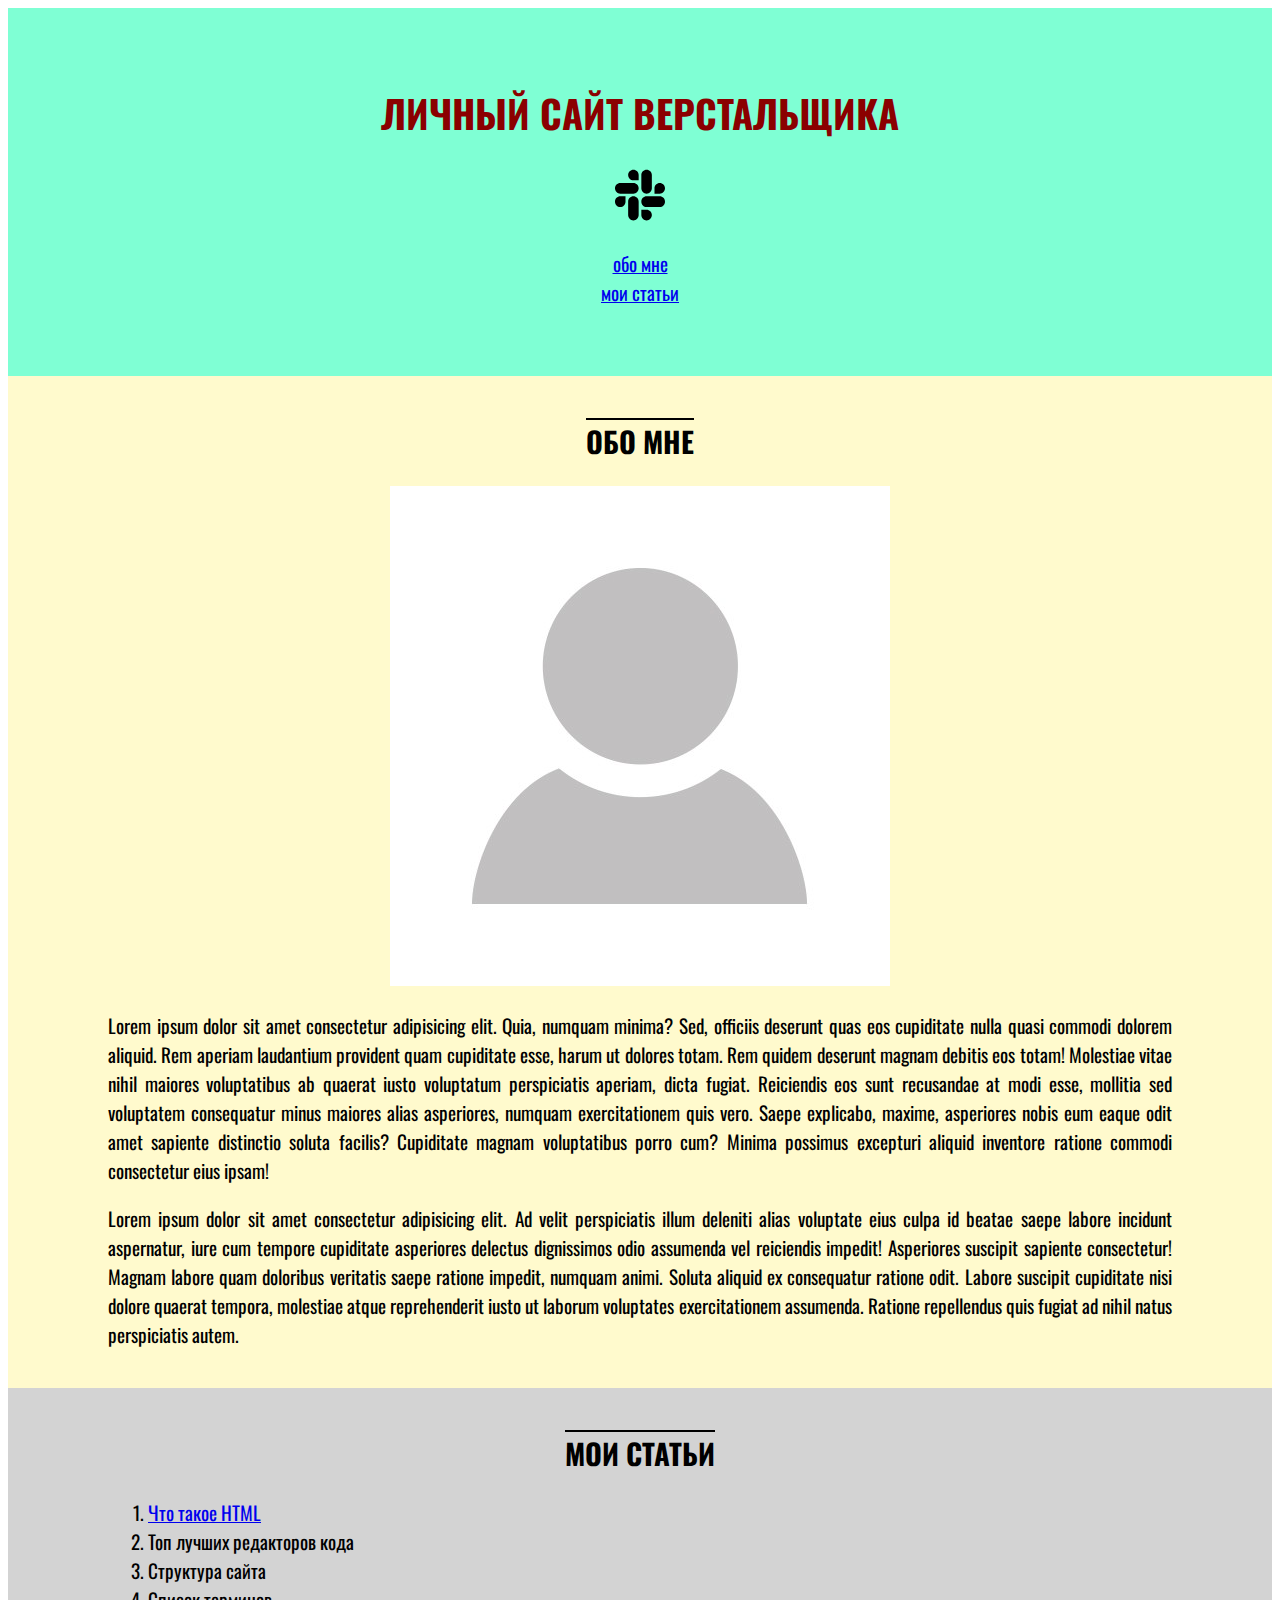
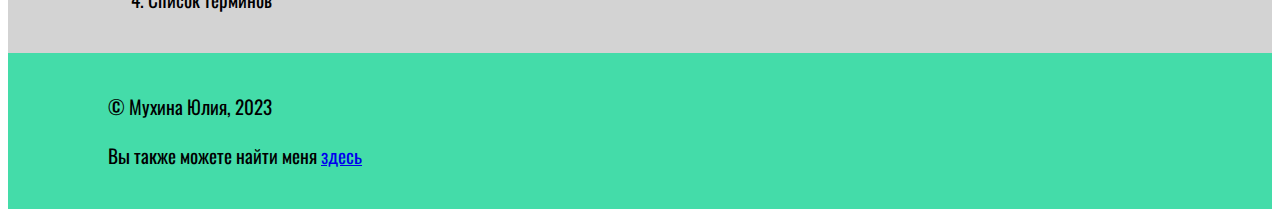
<file: index.html>
<!DOCTYPE html>
<html lang="ru">

<head>
  <meta charset="UTF-8">
  <meta http-equiv="X-UA-Compatible" content="IE=edge">
  <meta name="viewport" content="width=device-width, initial-scale=1.0">
  <title>Проект</title>
  <link rel="preconnect" href="https://fonts.googleapis.com">
  <link rel="preconnect" href="https://fonts.gstatic.com" crossorigin>
  <link href="https://fonts.googleapis.com/css2?family=Oswald:wght@200;300;400;500;600;700&display=swap"
    rel="stylesheet">

  <link rel="stylesheet" href="css/style.css">
</head>

<body>
  <header>
    <h1>Личный сайт верстальщика</h1>
    <img width="50px" src="img/slack.svg" alt="логотип">
    <nav>
      <ul class="main-menu">
        <li>
          <a href="#about">обо мне</a>
        </li>
        <li>
          <a href="#articles">мои статьи</a>
        </li>
      </ul>
    </nav>
  </header>
  <main>
    <section class="about" id="about">
      <h2>Обо мне</h2>
      <a href="img/avatar.jpg" download><img src="img/avatar.jpg" alt="аватар"></a>
      <p class="about-text">Lorem ipsum dolor sit amet consectetur adipisicing elit. Quia, numquam minima? Sed, officiis
        deserunt quas eos cupiditate nulla quasi commodi dolorem aliquid. Rem aperiam laudantium provident quam
        cupiditate esse, harum ut dolores totam. Rem quidem deserunt magnam debitis eos totam! Molestiae vitae nihil
        maiores voluptatibus ab quaerat iusto voluptatum perspiciatis aperiam, dicta fugiat. Reiciendis eos sunt
        recusandae at modi esse, mollitia sed voluptatem consequatur minus maiores alias asperiores, numquam
        exercitationem quis vero. Saepe explicabo, maxime, asperiores nobis eum eaque odit amet sapiente distinctio
        soluta facilis? Cupiditate magnam voluptatibus porro cum? Minima possimus excepturi aliquid inventore ratione
        commodi consectetur eius ipsam!</p>
      <p class="about-text">Lorem ipsum dolor sit amet consectetur adipisicing elit. Ad velit perspiciatis illum
        deleniti alias voluptate eius culpa id beatae saepe labore incidunt aspernatur, iure cum tempore cupiditate
        asperiores delectus dignissimos odio assumenda vel reiciendis impedit! Asperiores suscipit sapiente consectetur!
        Magnam labore quam doloribus veritatis saepe ratione impedit, numquam animi. Soluta aliquid ex consequatur
        ratione odit. Labore suscipit cupiditate nisi dolore quaerat tempora, molestiae atque reprehenderit iusto ut
        laborum voluptates exercitationem assumenda. Ratione repellendus quis fugiat ad nihil natus perspiciatis autem.
      </p>
    </section>
    <section class="articles" id="articles">
      <h2>Мои статьи</h2>
      <ol class="list-articles">
        <li><a href="article1.html">Что такое HTML</a></li>
        <li>Топ лучших редакторов кода</li>
        <li>Структура сайта</li>
        <li>Список терминов</li>
      </ol>
    </section>
  </main>
  <footer>
    <p>&copy; Мухина Юлия, 2023</p>
    <p>Вы также можете найти меня <a href="https://www.inueco.ru/" target="_blank">здесь</a></p>
  </footer>


</body>

</html>
</file>
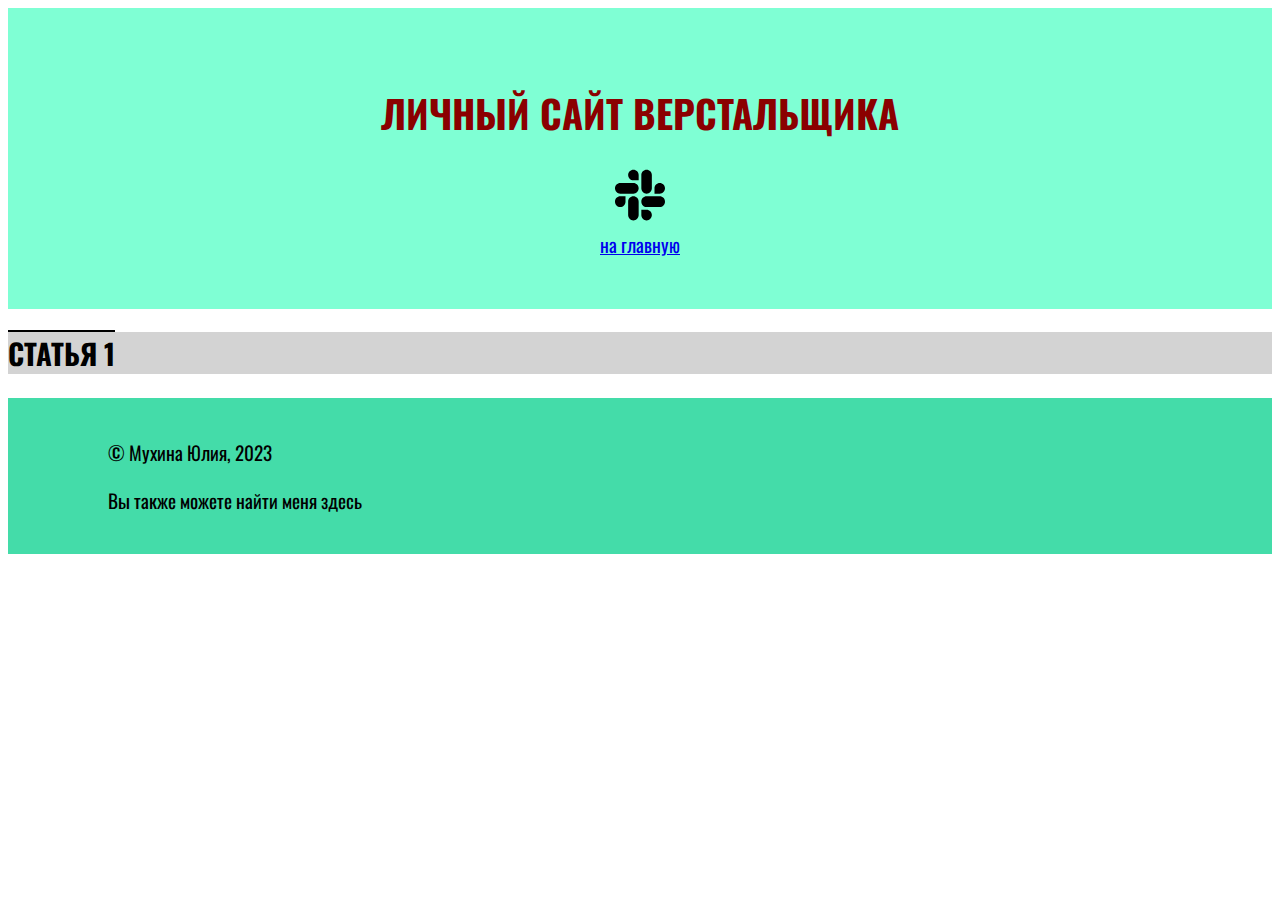
<file: article1.html>
<!DOCTYPE html>
<html lang="ru">
<head>
  <meta charset="UTF-8">
  <meta http-equiv="X-UA-Compatible" content="IE=edge">
  <meta name="viewport" content="width=device-width, initial-scale=1.0">
  <title>Статья 1</title>
  <link rel="preconnect" href="https://fonts.googleapis.com">
  <link rel="preconnect" href="https://fonts.gstatic.com" crossorigin>
  <link href="https://fonts.googleapis.com/css2?family=Oswald:wght@200;300;400;500;600;700&display=swap"
    rel="stylesheet">

  <link rel="stylesheet" href="css/style.css">
</head>
<body>
  <header>
    <h1>Личный сайт верстальщика</h1>
    <img width="50px" src="img/slack.svg" alt="логотип">
    <nav>
      <a href="index.html">на главную</a>
    </nav>
  </header>
  <main>
    <h2>Статья 1</h2>
  </main>
  <footer>
    <p>&copy; Мухина Юлия, 2023</p>
    <p>Вы также можете найти меня здесь</p>
  </footer>
</body>
</html>
</file>
<file: css/style.css>
/* div {
    background-color: aqua;
    width: 300px;
    height: 100px;
    border: 5px solid black;
    padding: 10px 30px 60px 100px;
    margin: 150px auto;
    text-align: justify;
} */
html {
  font-family: 'Oswald', sans-serif;
  font-size: 1.2em;
}


header {
  background-color: aquamarine;
  text-align: center;
  padding-top: 50px;
  padding-bottom: 50px;
}

.main-menu{
  list-style: none;
  padding-left: 0;
}


main {
  background-color: lightgray;
}

footer {
  background-color: rgb(68, 220, 169);
  padding: 20px 100px;
}

.about {
  background-color: lemonchiffon;
  text-align: center;
  padding: 20px 100px;
}

.about-text {
  font-size: 1rem;
  text-align: justify;
}

.articles {
  text-align: center;
  padding: 20px 100px;
}

h1 {
  font-size: 2rem;
  text-transform: uppercase;
  color: darkred;
}

h2 {
  font-size: 1.5rem;
  text-decoration: overline;
  text-transform: uppercase;
}

.list-articles {
  text-align: left;
}
</file>
